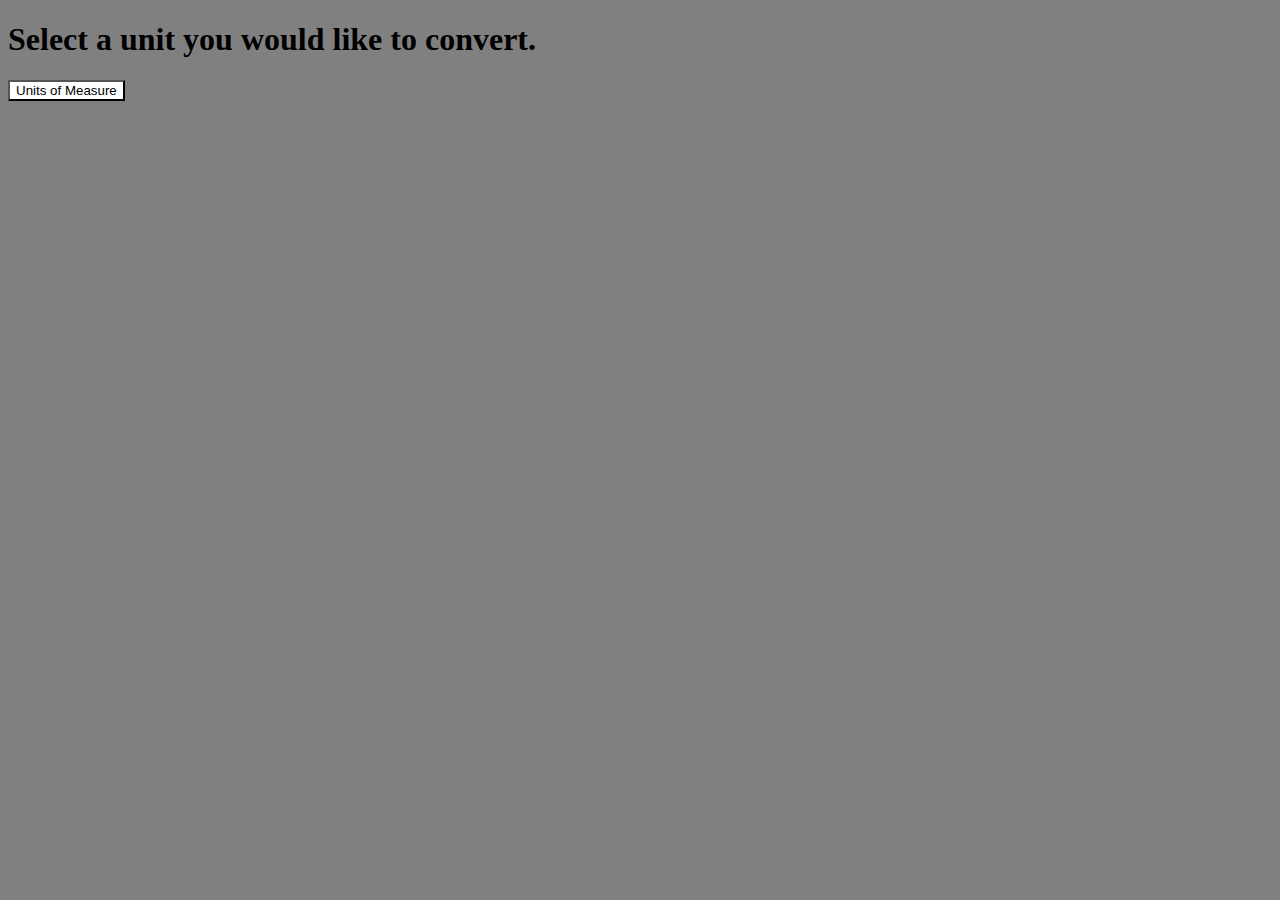
<file: html/index.html>
<!DOCTYPE html>
<html>
        <head>
            <title>Converstions App</title>
            <link type="text/css" rel="stylesheet" href="../css/style1.css"></link>
        </head>
    <body>
        <h1> Select a unit you would like to convert.</h1>
        <div class="drop-dwn-btn">
            <button class="btn">Units of Measure</button>
            <div class="btn-content">
                <a href="time.html">Time</a>
                <a href="liquids.html">Liquids</a>
                <a href="m-length.html">Metric Length</a>
                <a href="weight.html">Weight</a>
                <a href="c-length.html">Customary Length</a>
            </div>

        </div>
    </body>
    
</html>
</file>
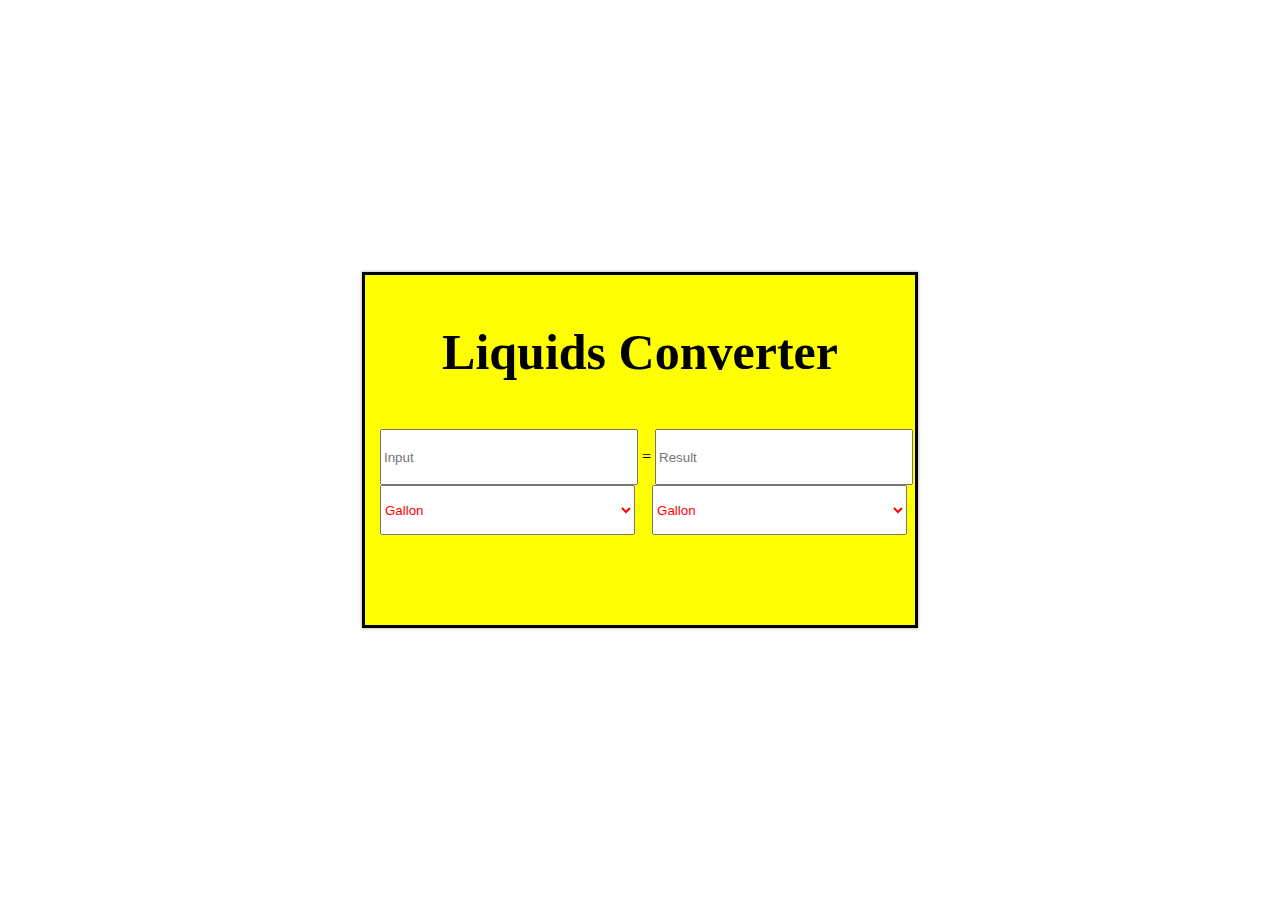
<file: html/liquids.html>
<!DOCTYPE html>
<html lang="en">
    <head>
        <meta charset="UTF-8">
        <title>Liquids Conversion</title>
        <link type="text/css" rel="stylesheet" href="../css/liquids-style.css"></link>
        
    </head>
    <body>   
        <div class="converter-body">
                <h1 class="converter-title">Liquids Converter</h1>

            <input id="input" type="text" placeholder="Input">
            <span> = </span>
            <input id="result" type="text" placeholder="Result">
                <select id="inputType">
                    <option value="gallon">Gallon</option>
                    <option value="quart">Quart</option>
                    <option value="pint">Pint</option>
                    <option value="cup">Cup</option>
                    <option value="fluidounce">Fluid Ounce</option>
                    <option value="tablespoon">Table Spoon</option>
                    <option value="teaspoon">Tea Spoon</option>
                    <option value="cubicmeter">Cubic Meter</option>
                    <option value="liter">Liter</option>
                    <option value="milliliter">Milliliter</option>
                    
                </select>     

                <select id="resultType">
                    <option value="gallon">Gallon</option>
                    <option value="quart">Quart</option>
                    <option value="pint">Pint</option>
                    <option value="cup">Cup</option>
                    <option value="fluidounce">Fluid Ounce</option>
                    <option value="tablespoon">Table Spoon</option>
                    <option value="teaspoon">Tea Spoon</option>
                    <option value="cubicmeter">Cubic Meter</option>
                    <option value="liter">Liter</option>
                    <option value="milliliter">Milliliter</option>
                </select>
        </div>



        <script src="../js/liquids-script.js"></script>
    </body>
</html>
</file>
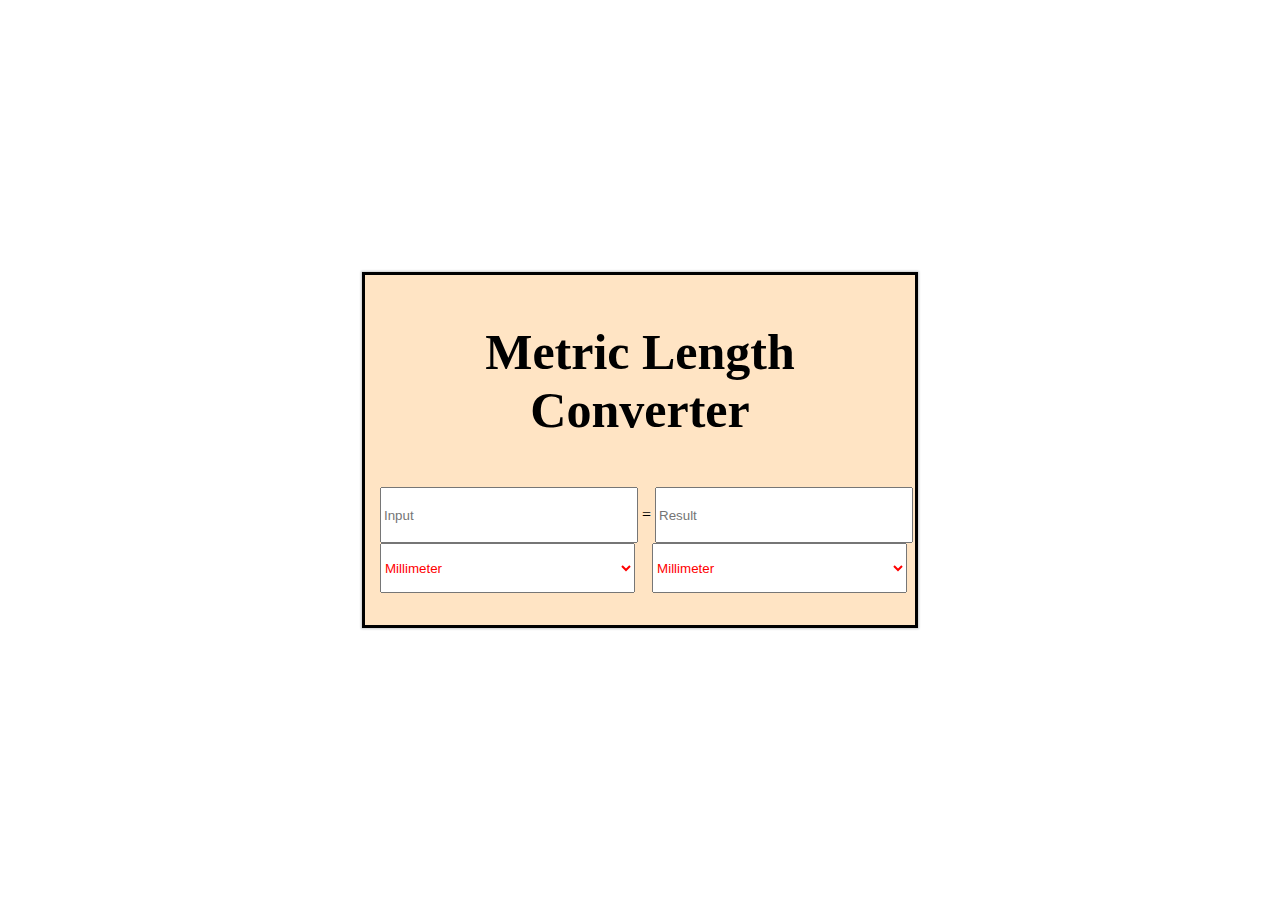
<file: html/m-length.html>
<!DOCTYPE html>
<html lang="en">
    <head>
        <meta charset="UTF-8">
        <title>Metric Converter</title>
        <link type="text/css" rel="stylesheet" href="../css/m-style.css"></link>
        
    </head>
    <body>   
        <div class="converter-body">
                <h1 class="converter-title">Metric Length Converter</h1>

            <input id="input" type="text" placeholder="Input">
            <span> = </span>
            <input id="result" type="text" placeholder="Result">
                <select id="inputType">
                    <option value="millimeter">Millimeter</option>
                    <option value="meter">Meter</option>
                    <option value="kilometer">Kilometer</option>
                    <option value="Centimeter">Centimeter</option>
                </select>     

                <select id="resultType">
                    <option value="millimeter">Millimeter</option>
                    <option value="meter">Meter</option>
                    <option value="kilometer">Kilometer</option>
                    <option value="Centimeter">Centimeter</option>
                </select>
        </div>



        <script src="../js/m-script.js"></script>
    </body>
</html>
</file>
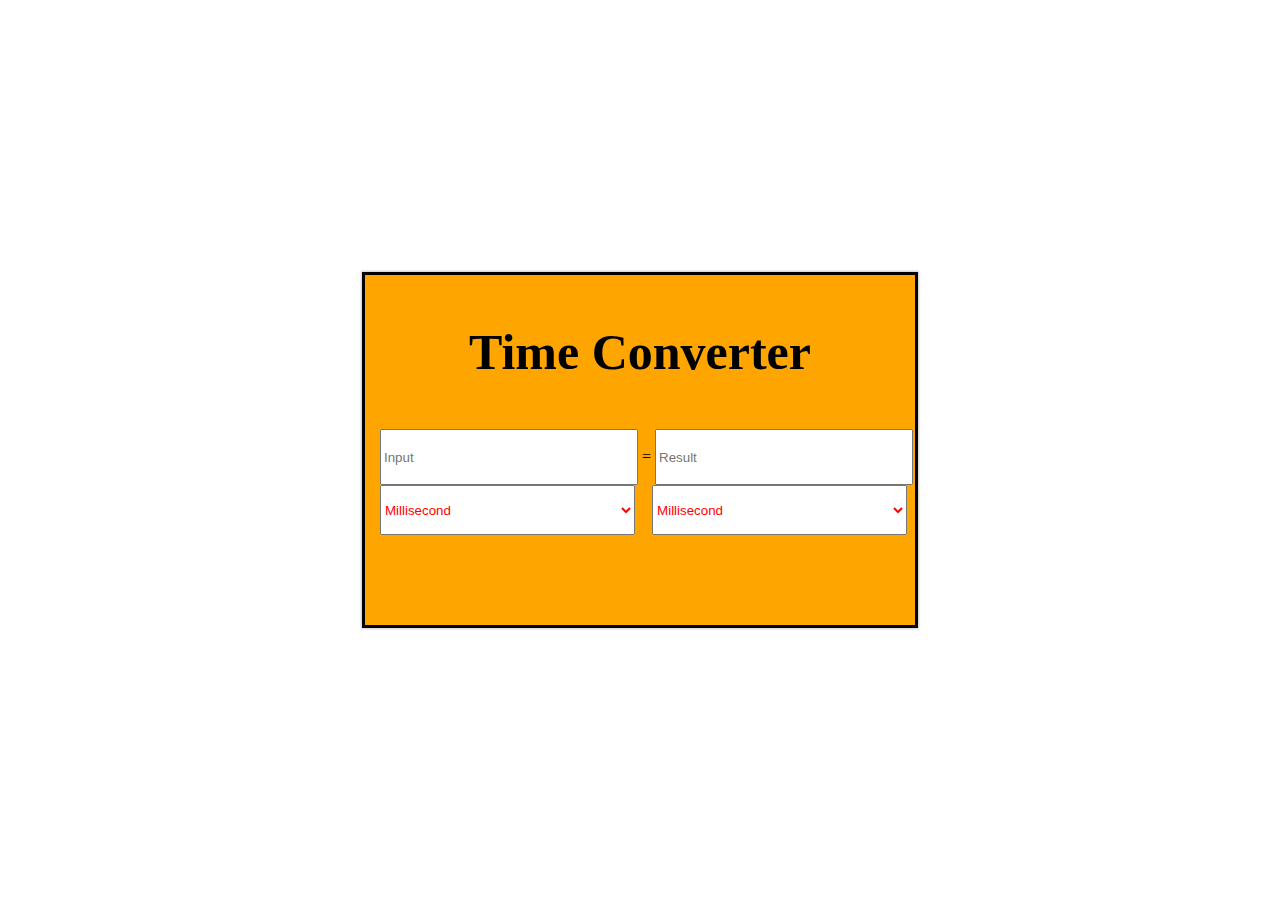
<file: html/time.html>
<!DOCTYPE html>
<html lang="en">
    <head>
        <meta charset="UTF-8">
        <title>Time Converter</title>
        <link type="text/css" rel="stylesheet" href="../css/t-style.css"></link>
        
    </head>
    <body>   
        <div class="converter-body">
                <h1 class="converter-title">Time Converter</h1>

            <input id="input" type="text" placeholder="Input">
            <span> = </span>
            <input id="result" type="text" placeholder="Result">
                <select id="inputType">
                    <option value="millisecond">Millisecond</option>
                    <option value="second">Second</option>
                    <option value="minute">Minute</option>
                    <option value="hour">Hour</option>
                    <option value="day">Day</option>
                </select>     

                <select id="resultType">
                        <option value="millisecond">Millisecond</option>
                        <option value="second">Second</option>
                        <option value="minute">Minute</option>
                        <option value="hour">Hour</option>
                        <option value="day">Day</option>
                </select>
        </div>



        <script src="../js/t-script.js"></script>
    </body>
</html>
</file>
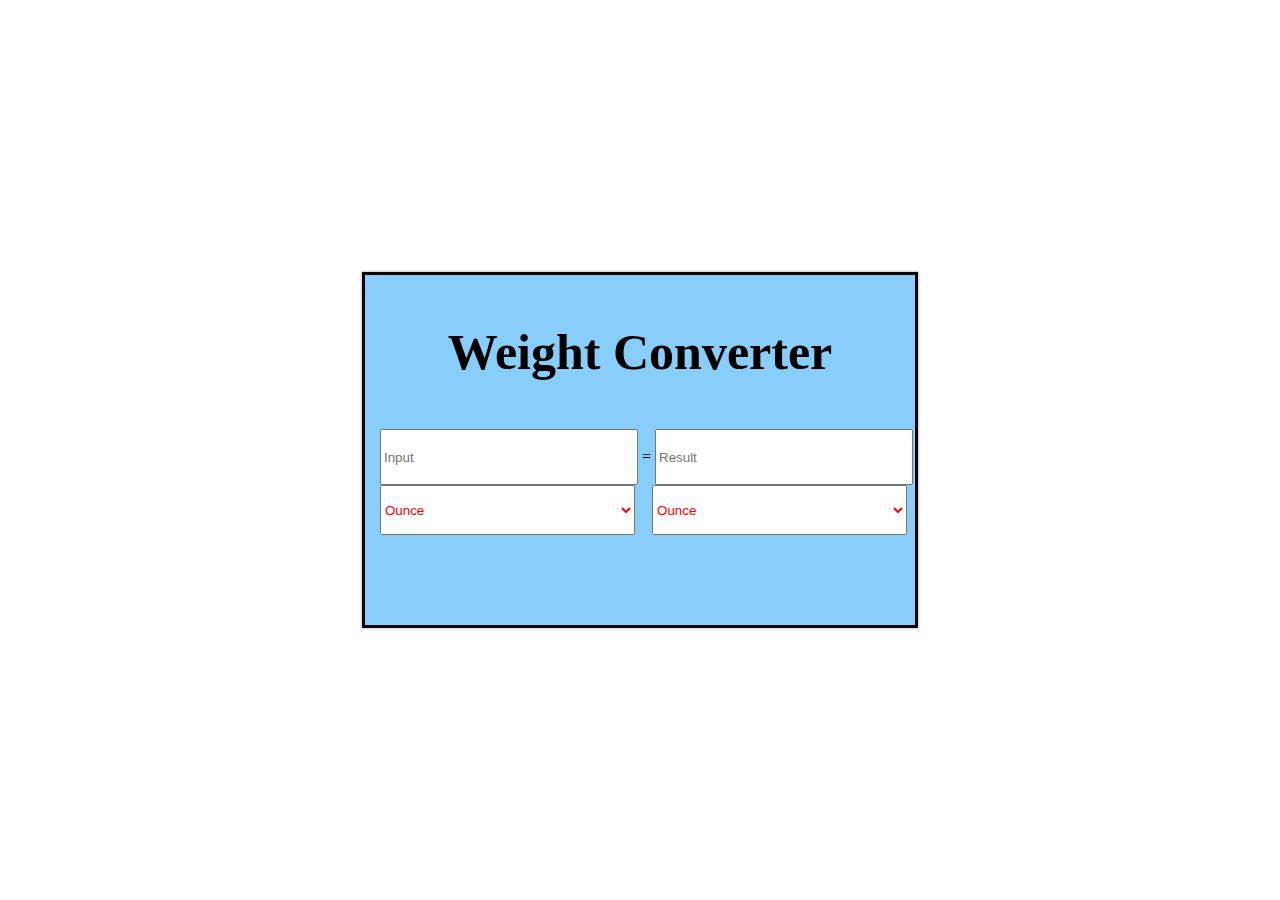
<file: html/weight.html>
<!DOCTYPE html>
<html lang="en">
    <head>
        <meta charset="UTF-8">
        <title>Weight Conversion</title>
        <link type="text/css" rel="stylesheet" href="../css/weight-style.css"></link>
        
    </head>
    <body>   
        <div class="converter-body">
                <h1 class="converter-title">Weight Converter</h1>

            <input id="input" type="text" placeholder="Input">
            <span> = </span>
            <input id="result" type="text" placeholder="Result">
                <select id="inputType">
                    <option value="ounce">Ounce</option>
                    <option value="pound">Pound</option>
                    <option value="stone">Stone</option>
                    <option value="milligram">Milligram</option>
                    <option value="microgram">Microgram</option>
                    <option value="gram">Gram</option>
                    <option value="kilogram">Kilogram</option>
                    <option value="metricton">Metric Ton</option>                    
                </select>     

                <select id="resultType">
                    <option value="ounce">Ounce</option>
                    <option value="pound">Pound</option>
                    <option value="stone">Stone</option>
                    <option value="milligram">Milligram</option>
                    <option value="microgram">Microgram</option>
                    <option value="gram">Gram</option>
                    <option value="kilogram">Kilogram</option>
                    <option value="metricton">Metric Ton</option>
                </select>
        </div>



        <script src="../js/weight-script.js"></script>
    </body>
</html>
</file>
<file: css/style1.css>
html
{
     background-color: gray;
}
body
{
    color: black;
}

.btn 
{
    background-color: white;
}

.drop-dwn-btn
{
    position: relative;
    display: inline-block;
}
.btn-content
{
    display: none;
    position: absolute;
    background-color: #f1f1f1;
    min-width: 160px;
    box-shadow: 0px 8px 16px 0px rgba(0,0,0,0.2);
    z-index: 1;
}

.btn-content a
{
    color: black;
    padding: 12px 16px;
    text-decoration: none;
    display: block;
}

.btn-content a:hover 
{
    background-color: #ddd;
}
.drop-dwn-btn:hover .btn-content 
{
    display: block;
}
.drop-dwn-btn:hover .btn {background-color: #3e8e41;}
</file>
<file: css/liquids-style.css>
body{
    margin: 0px;
    padding: 0px;
}

.converter-body
{
    width: 550px;
    height: 350px;
    background-color:yellow;
    position: absolute;
    top: 50%;
    left: 50%;
    transform: translate(-50%, -50%);
    box-shadow: 0px 0px 2px 1px #cacaca;
    border-style: solid;
}

.converter-title
{
    text-align: center;
    margin: 13px 0px;
    padding: 35px;
    font-size: 50px;

}
input
{
    height: 50px;
    width: 250px;
}

#input
{
    margin-left: 15px;

}

#inputType,#resultType
{
    height: 50px;
    width: 254.7px;
    margin-left: 15px;
    color: red;
}

#resultType
{
    margin-left: 13.4px;
}
</file>
<file: css/m-style.css>
body{
    margin: 0px;
    padding: 0px;
}

.converter-body
{
    width: 550px;
    height: 350px;
    background-color:bisque;
    position: absolute;
    top: 50%;
    left: 50%;
    transform: translate(-50%, -50%);
    box-shadow: 0px 0px 2px 1px #cacaca;
    border-style: solid;
}

.converter-title
{
    text-align: center;
    margin: 13px 0px;
    padding: 35px;
    font-size: 50px;

}
input
{
    height: 50px;
    width: 250px;
}

#input
{
    margin-left: 15px;

}

#inputType,#resultType
{
    height: 50px;
    width: 254.7px;
    margin-left: 15px;
    color: red;
}

#resultType
{
    margin-left: 13.4px;
}
</file>
<file: css/t-style.css>
body{
    margin: 0px;
    padding: 0px;
}
.converter-body
{
    background-color: orange;
    width: 550px;
    height: 350px;
    position: absolute;
    top: 50%;
    left: 50%;
    transform: translate(-50%, -50%);
    box-shadow: 0px 0px 2px 1px #cacaca;
    border-style: solid;
}

.converter-title
{
    font-size: 50px;
    text-align: center;
    margin: 13px 0px;
    padding: 35px;
}
input
{
    height: 50px;
    width: 250px;
}

#input
{
    margin-left: 15px;

}

#inputType,#resultType
{
    height: 50px;
    width: 254.7px;
    margin-left: 15px;
    color: red;
}

#resultType
{
    margin-left: 13.4px;
}
</file>
<file: css/weight-style.css>
body{
    margin: 0px;
    padding: 0px;
}

.converter-body
{
    width: 550px;
    height: 350px;
    background-color:lightskyblue;
    position: absolute;
    top: 50%;
    left: 50%;
    transform: translate(-50%, -50%);
    box-shadow: 0px 0px 2px 1px #cacaca;
    border-style: solid;
}

.converter-title
{
    text-align: center;
    margin: 13px 0px;
    padding: 35px;
    font-size: 50px;

}
input
{
    height: 50px;
    width: 250px;
}

#input
{
    margin-left: 15px;

}

#inputType,#resultType
{
    height: 50px;
    width: 254.7px;
    margin-left: 15px;
    color: red;
}

#resultType
{
    margin-left: 13.4px;
}
</file>
